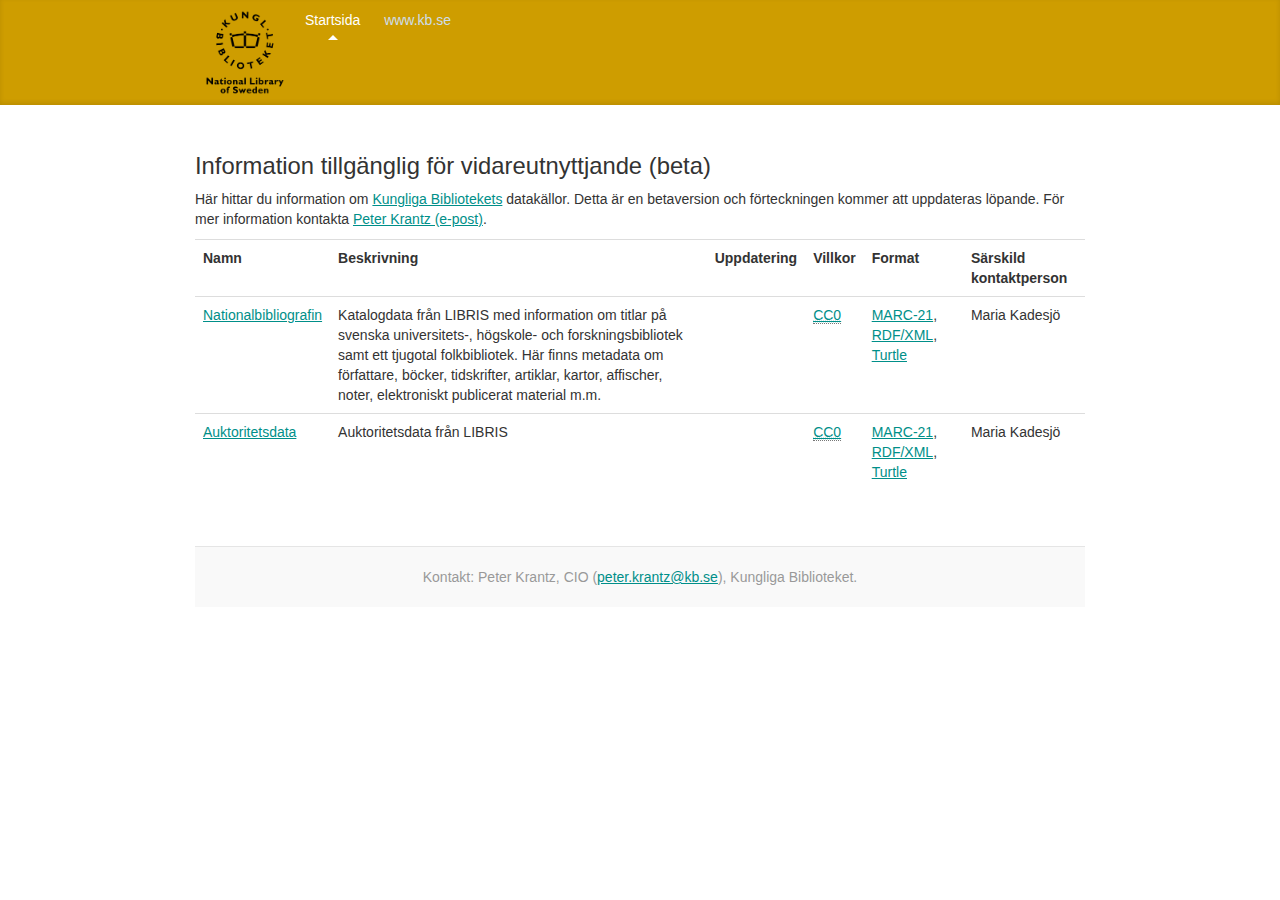
<file: index.html>
<!DOCTYPE html>
<html lang="sv">
  <head>
    <meta charset="utf-8" />
    <meta http-equiv="X-UA-Compatible" content="IE=edge">
    <meta name="viewport" content="width=device-width, initial-scale=1">
    <title>Information tillgänglig för vidareutnyttjande - data.kb.se</title>
    <link rel="stylesheet" href="//netdna.bootstrapcdn.com/bootstrap/3.1.1/css/bootstrap.min.css" />
    <link rel="stylesheet" href="css/kb.css" />
    <!--[if lt IE 9]>
      <script src="https://oss.maxcdn.com/libs/html5shiv/3.7.0/html5shiv.js"></script>
      <script src="https://oss.maxcdn.com/libs/respond.js/1.4.2/respond.min.js"></script>
    <![endif]-->
  </head>
  <body vocab="http://schema.org/" resource="#catalog" typeof="DataCatalog">
    <div class="kb-masthead">
      <div class="container">
        <div class="logo">
          <a href="/" class="kb-nav-item"><img src="img/kb_logo.png" alt="Till startsida" /></a>
        </div>
        <nav class="kb-nav">
          <a class="kb-nav-item active" href="/">Startsida</a>
          <a class="kb-nav-item" href="http://www.kb.se/">www.kb.se</a>
        </nav>
      </div>
    </div>
    <div class="container" role="main">
      <h1 property="name">Information tillgänglig för vidareutnyttjande (beta)</h1>
      <p>Här hittar du information om <a href="http://www.kb.se/">Kungliga Bibliotekets</a> datakällor. Detta är en betaversion och förteckningen kommer att uppdateras löpande. För mer information kontakta <a href="mailto:peter.krantz@kb.se">Peter Krantz (e-post)</a>.</p>
      <table class="table">
        <tr>
          <th>Namn</th>
          <th>Beskrivning</th>
          <th>Uppdatering</th>
          <th>Villkor</th>
          <th>Format</th>
          <!-- <th>Begränsningar</th> -->
          <th>Särskild kontaktperson</th>
        </tr>
        <tr property="dataset" resource="http://data.libris.kb.se/" typeof="Dataset void:Dataset">
          <td property="name"><a property="url" href="http://librisbloggen.kb.se/2011/09/21/swedish-national-bibliography-and-authority-data-released-with-open-license/">Nationalbibliografin</a></td>
          <td property="description">Katalogdata från LIBRIS med information om titlar på svenska universitets-, högskole- och forskningsbibliotek samt ett tjugotal folkbibliotek. Här finns metadata om författare, böcker, tidskrifter, artiklar, kartor, affischer, noter, elektroniskt publicerat material m.m.</td>
          <td>
          </td>
          <td>
            <a property="publishingPrinciples dc:license" rel="license" href="http://creativecommons.org/publicdomain/zero/1.0/"><abbr lang="en" title="Creative Commons Zero">CC0</abbr></a>
          </td>
          <td>
            <a property="void:feature" href="http://www.loc.gov/marc/">MARC-21</a>,
            <a property="void:feature" href="http://www.w3.org/ns/formats/data/RDF_XML">RDF/XML</a>,
            <a property="void:feature" href="http://www.w3.org/ns/formats/data/Turtle">Turtle</a>
          </td>
          <td property="provider" typeof="Person">
            <span property="name">Maria Kadesjö</span>
          </td>
        </tr>
        <tr property="dataset" resource="http://data.libris.kb.se/" typeof="Dataset void:Dataset">
          <td property="name"><a property="url" href="http://librisbloggen.kb.se/2011/09/21/swedish-national-bibliography-and-authority-data-released-with-open-license/">Auktoritetsdata</a></td>
          <td property="description">Auktoritetsdata från LIBRIS</td>
          <td>
          </td>
          <td>
            <a property="publishingPrinciples dc:license" rel="license" href="http://creativecommons.org/publicdomain/zero/1.0/"><abbr lang="en" title="Creative Commons Zero">CC0</abbr></a>
          </td>
          <td>
            <a property="void:feature" href="http://www.loc.gov/marc/">MARC-21</a>,
            <a property="void:feature" href="http://www.w3.org/ns/formats/data/RDF_XML">RDF/XML</a>,
            <a property="void:feature" href="http://www.w3.org/ns/formats/data/Turtle">Turtle</a>
          </td>
          <td property="provider" typeof="Person">
            <span property="name">Maria Kadesjö</span>
          </td>
        </tr>
      </table>

      <footer class="kb-footer" property="provider" typeof="Person">
        Kontakt:
        <span property="name">Peter Krantz</span>,
        <span property="jobTitle">CIO</span>
        (<a property="email" href="mailto:peter.krantz@kb.se">peter.krantz@kb.se</a>),
        <span href="http://www.kb.se/" property="publisher" resource="http://libris.kb.se/resource/auth/121848">
          Kungliga Biblioteket</span>.
      </footer>
    </div>
  </body>
</html>
</file>
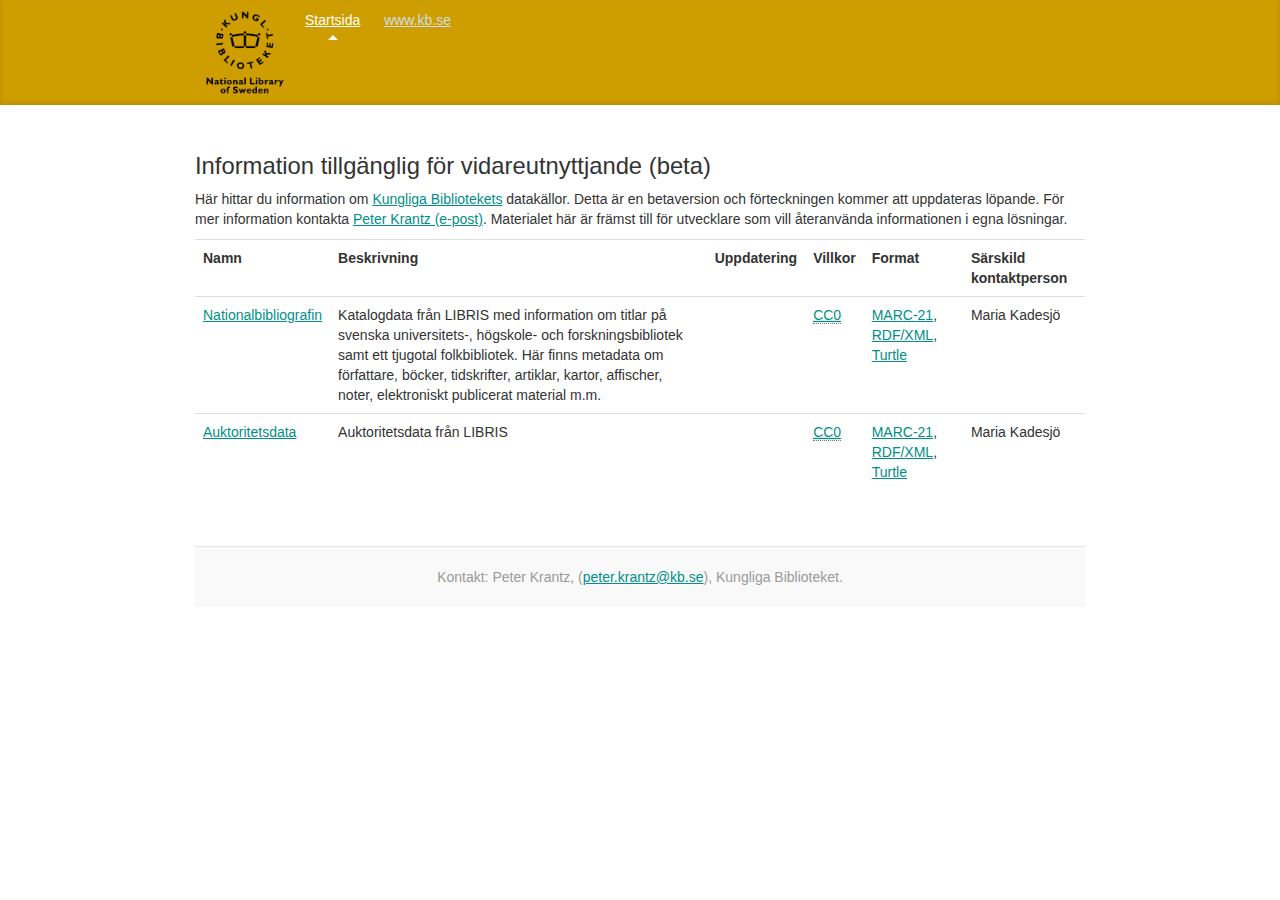
<file: www/index.html>
<!DOCTYPE html>
<html lang="sv">
  <head>
    <meta charset="utf-8" />
    <meta http-equiv="X-UA-Compatible" content="IE=edge">
    <meta name="viewport" content="width=device-width, initial-scale=1">
    <title>Information tillgänglig för vidareutnyttjande - data.kb.se</title>
    <link rel="stylesheet" href="//netdna.bootstrapcdn.com/bootstrap/3.1.1/css/bootstrap.min.css" />
    <link rel="stylesheet" href="css/kb.css" />
    <!--[if lt IE 9]>
      <script src="https://oss.maxcdn.com/libs/html5shiv/3.7.0/html5shiv.js"></script>
      <script src="https://oss.maxcdn.com/libs/respond.js/1.4.2/respond.min.js"></script>
    <![endif]-->
  </head>
  <body vocab="http://schema.org/" resource="#catalog" typeof="DataCatalog">
    <div class="kb-masthead">
      <div class="container">
        <div class="logo">
          <a href="/" class="kb-nav-item"><img src="img/kb_logo.png" alt="Till startsida" /></a>
        </div>
        <nav class="kb-nav">
          <a class="kb-nav-item active" href="/">Startsida</a>
          <a class="kb-nav-item" href="http://www.kb.se/">www.kb.se</a>
        </nav>
      </div>
    </div>
    <div class="container" role="main">
      <h1 property="name">Information tillgänglig för vidareutnyttjande (beta)</h1>
      <p>Här hittar du information om <a href="http://www.kb.se/">Kungliga Bibliotekets</a> datakällor. Detta är en betaversion och förteckningen kommer att uppdateras löpande. För mer information kontakta <a href="mailto:peter.krantz@kb.se">Peter Krantz (e-post)</a>. Materialet här är främst till för utvecklare som vill återanvända informationen i egna lösningar.</p>
      <table class="table">
        <tr>
          <th>Namn</th>
          <th>Beskrivning</th>
          <th>Uppdatering</th>
          <th>Villkor</th>
          <th>Format</th>
          <!-- <th>Begränsningar</th> -->
          <th>Särskild kontaktperson</th>
        </tr>
        <tr property="dataset" resource="http://data.libris.kb.se/" typeof="Dataset void:Dataset">
          <td property="name"><a property="url" href="http://librisbloggen.kb.se/2011/09/21/swedish-national-bibliography-and-authority-data-released-with-open-license/">Nationalbibliografin</a></td>
          <td property="description">Katalogdata från LIBRIS med information om titlar på svenska universitets-, högskole- och forskningsbibliotek samt ett tjugotal folkbibliotek. Här finns metadata om författare, böcker, tidskrifter, artiklar, kartor, affischer, noter, elektroniskt publicerat material m.m.</td>
          <td>
          </td>
          <td>
            <a property="publishingPrinciples dc:license" rel="license" href="http://creativecommons.org/publicdomain/zero/1.0/"><abbr lang="en" title="Creative Commons Zero">CC0</abbr></a>
          </td>
          <td>
            <a property="void:feature" href="http://www.loc.gov/marc/">MARC-21</a>,
            <a property="void:feature" href="http://www.w3.org/ns/formats/data/RDF_XML">RDF/XML</a>,
            <a property="void:feature" href="http://www.w3.org/ns/formats/data/Turtle">Turtle</a>
          </td>
          <td property="provider" typeof="Person">
            <span property="name">Maria Kadesjö</span>
          </td>
        </tr>
        <tr property="dataset" resource="http://data.libris.kb.se/" typeof="Dataset void:Dataset">
          <td property="name"><a property="url" href="http://librisbloggen.kb.se/2011/09/21/swedish-national-bibliography-and-authority-data-released-with-open-license/">Auktoritetsdata</a></td>
          <td property="description">Auktoritetsdata från LIBRIS</td>
          <td>
          </td>
          <td>
            <a property="publishingPrinciples dc:license" rel="license" href="http://creativecommons.org/publicdomain/zero/1.0/"><abbr lang="en" title="Creative Commons Zero">CC0</abbr></a>
          </td>
          <td>
            <a property="void:feature" href="http://www.loc.gov/marc/">MARC-21</a>,
            <a property="void:feature" href="http://www.w3.org/ns/formats/data/RDF_XML">RDF/XML</a>,
            <a property="void:feature" href="http://www.w3.org/ns/formats/data/Turtle">Turtle</a>
          </td>
          <td property="provider" typeof="Person">
            <span property="name">Maria Kadesjö</span>
          </td>
        </tr>
      </table>

      <footer class="kb-footer" property="provider" typeof="Person">
        Kontakt:
        <span property="name">Peter Krantz</span>,
        (<a property="email" href="mailto:peter.krantz@kb.se">peter.krantz@kb.se</a>),
        <span href="http://www.kb.se/" property="publisher" resource="http://libris.kb.se/resource/auth/121848">
          Kungliga Biblioteket</span>.
      </footer>
    </div>
  </body>
</html>
</file>
<file: css/kb.css>
@media (min-width: 1200px) {
  .container {
    width: 920px;
  }
}

a {
  color: rgb(0, 143, 137);
  text-decoration:underline;
}

a:focus,
a:active,
a:hover {
	background-color: #ff6 !important;
	color: #000 !important;
	text-decoration: none;
}

h1 {
  font-size: 170%;
  margin-top: 2em;
}

.kb-masthead {
  background-color:#CE9D00;
  box-shadow: inset 0 -2px 5px rgba(0,0,0,.1);
}

.kb-masthead .logo {
  float:left;
}

.kb-masthead .logo img {
  width: 80px;
}

/* Nav links */
.kb-nav-item {
  position: relative;
  display: inline-block;
  padding: 10px;
  font-weight: 500;
  color: #cdddeb;
  text-decoration:none;
}
.kb-nav-item:hover,
.kb-nav-item:focus {
  color: #fff;
  text-decoration: underline;
}

/* Active state gets a caret at the bottom */
.kb-nav .active {
  color: #fff;
}
.kb-nav .active:after {
  position: absolute;
  bottom: 0;
  left: 50%;
  width: 0;
  height: 0;
  margin-left: -5px;
  vertical-align: middle;
  content: " ";
  border-right:  5px solid transparent;
  border-bottom: 5px solid;
  border-left:   5px solid transparent;
}


.kb-header {
  padding-top: 20px;
  padding-bottom: 20px;
}
.kb-title {
  margin-top: 30px;
  margin-bottom: 0;
  font-size: 60px;
  font-weight: normal;
}
.kb-description {
  font-size: 20px;
  color: #999;
}


.kb-main {
  font-size: 18px;
  line-height: 1.5;
}

.sidebar-module {
  padding: 15px;
  margin: 0 -15px 15px;
}
.sidebar-module-inset {
  padding: 15px;
  background-color: #f5f5f5;
  border-radius: 4px;
}
.sidebar-module-inset p:last-child,
.sidebar-module-inset ul:last-child,
.sidebar-module-inset ol:last-child {
  margin-bottom: 0;
}



.pager {
  margin-bottom: 60px;
  text-align: left;
}
.pager > li > a {
  width: 140px;
  padding: 10px 20px;
  text-align: center;
  border-radius: 30px;
}


.kb-post {
  margin-bottom: 60px;
}
.kb-post-title {
  margin-bottom: 5px;
  font-size: 40px;
}
.kb-post-meta {
  margin-bottom: 20px;
  color: #999;
}


.kb-footer {
  margin: 4em 0 10px 0;
  padding: 20px 0;
  color: #999;
  text-align: center;
  background-color: #f9f9f9;
  border-top: 1px solid #e5e5e5;
}
</file>
<file: www/css/kb.css>
@media (min-width: 1200px) {
  .container {
    width: 920px;
  }
}

a {
  color: rgb(0, 143, 137);
  text-decoration:underline;
}

a:focus,
a:active,
a:hover {
	background-color: #ff6 !important;
	color: #000 !important;
	text-decoration: none;
}

h1 {
  font-size: 170%;
  margin-top: 2em;
}

.kb-masthead {
  background-color:#CE9D00;
  box-shadow: inset 0 -2px 5px rgba(0,0,0,.1);
}

.kb-masthead .logo {
  float:left;
}

.kb-masthead .logo img {
  width: 80px;
}

/* Nav links */
.kb-nav-item {
  position: relative;
  display: inline-block;
  padding: 10px;
  font-weight: 500;
  color: #cdddeb;
}
.kb-nav-item:hover,
.kb-nav-item:focus {
  color: #fff;
  text-decoration: none;
}

/* Active state gets a caret at the bottom */
.kb-nav .active {
  color: #fff;
}
.kb-nav .active:after {
  position: absolute;
  bottom: 0;
  left: 50%;
  width: 0;
  height: 0;
  margin-left: -5px;
  vertical-align: middle;
  content: " ";
  border-right:  5px solid transparent;
  border-bottom: 5px solid;
  border-left:   5px solid transparent;
}


.kb-header {
  padding-top: 20px;
  padding-bottom: 20px;
}
.kb-title {
  margin-top: 30px;
  margin-bottom: 0;
  font-size: 60px;
  font-weight: normal;
}
.kb-description {
  font-size: 20px;
  color: #999;
}


.kb-main {
  font-size: 18px;
  line-height: 1.5;
}

.sidebar-module {
  padding: 15px;
  margin: 0 -15px 15px;
}
.sidebar-module-inset {
  padding: 15px;
  background-color: #f5f5f5;
  border-radius: 4px;
}
.sidebar-module-inset p:last-child,
.sidebar-module-inset ul:last-child,
.sidebar-module-inset ol:last-child {
  margin-bottom: 0;
}



.pager {
  margin-bottom: 60px;
  text-align: left;
}
.pager > li > a {
  width: 140px;
  padding: 10px 20px;
  text-align: center;
  border-radius: 30px;
}


.kb-post {
  margin-bottom: 60px;
}
.kb-post-title {
  margin-bottom: 5px;
  font-size: 40px;
}
.kb-post-meta {
  margin-bottom: 20px;
  color: #999;
}


.kb-footer {
  margin: 4em 0 10px 0;
  padding: 20px 0;
  color: #999;
  text-align: center;
  background-color: #f9f9f9;
  border-top: 1px solid #e5e5e5;
}
</file>
